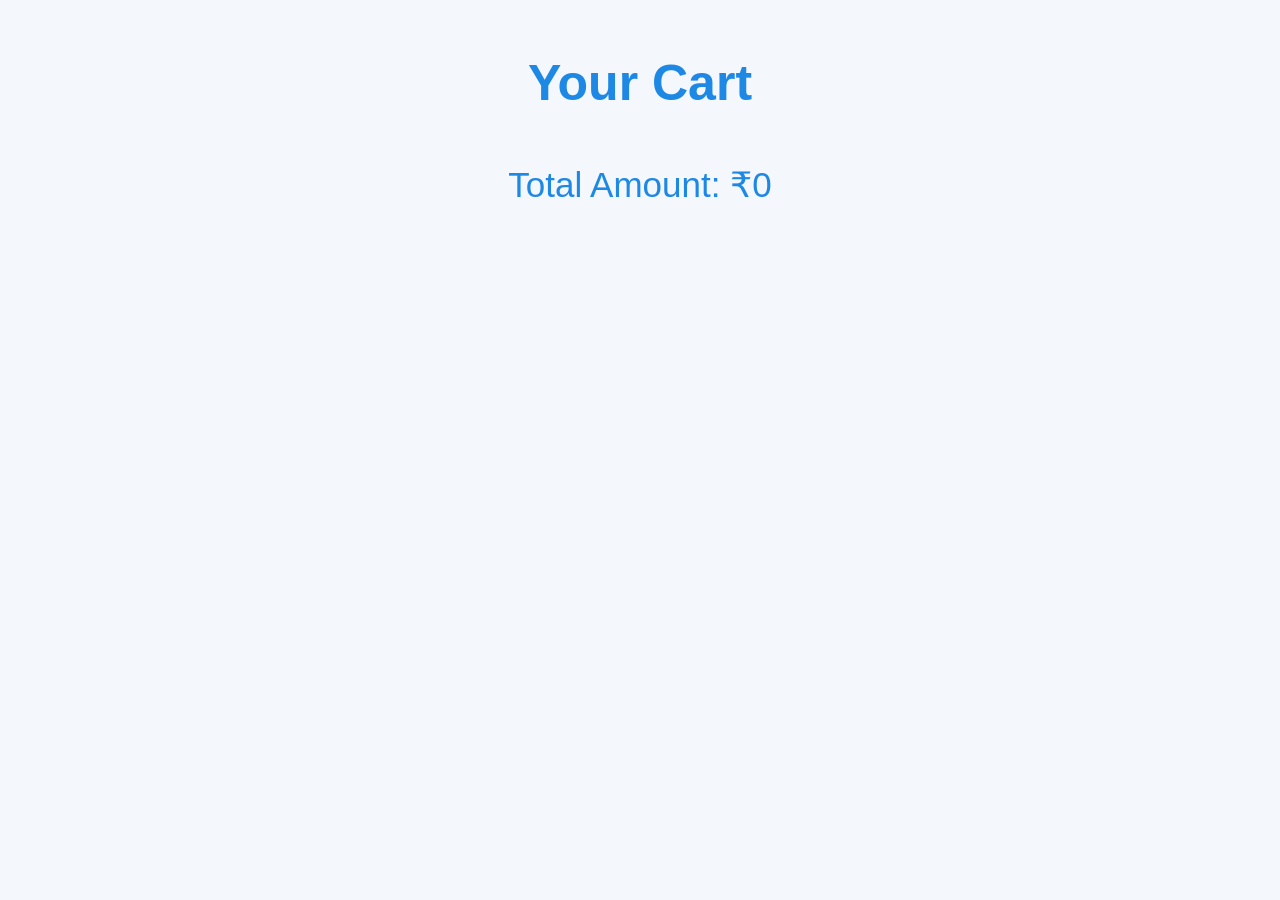
<file: cart.html>
<!DOCTYPE html>
<html>
<head>
    <title>Cart</title>

    <style>

        body{
            font-family:Arial;
            background:#f4f7fb;
            margin:0;
        }

        h1{
            text-align:center;
            color:#1e88e5;
            padding:20px;
            font-size:50px;
        }

        .cart-container{
            width:70%;
            margin:auto;
        }

        .cart-item{
            background:white;
            padding:25px;
            margin:20px;
            border-radius:15px;
            box-shadow:0 5px 15px rgba(0,0,0,0.1);
        }

        .cart-item h2{
            margin-bottom:15px;
        }

        .cart-item h3{
            color:#1e88e5;
        }

        .remove-btn{
            background:red;
            color:white;
            border:none;
            padding:10px 20px;
            border-radius:5px;
            cursor:pointer;
            margin-top:15px;
            font-size:16px;
        }

        .remove-btn:hover{
            background:darkred;
        }

        .total{
            text-align:center;
            font-size:35px;
            margin-top:30px;
            color:#1e88e5;
            margin-bottom:50px;
        }

    </style>

</head>

<body>

<h1>Your Cart</h1>

<div class="cart-container" id="cartItems">

</div>

<div class="total" id="totalPrice">

</div>

<script>

let cart = JSON.parse(localStorage.getItem("cart")) || [];

function displayCart()
{
    let cartHTML = "";

    let total = 0;

    cart.forEach(function(item,index){

        total += item.price;

        cartHTML += `
        
        <div class="cart-item">

            <h2>${item.name}</h2>

            <h3>₹${item.price}</h3>

            <button class="remove-btn"
            onclick="removeItem(${index})">
            Remove
            </button>

        </div>

        `;
    });

    document.getElementById("cartItems").innerHTML = cartHTML;

    document.getElementById("totalPrice").innerHTML =
    "Total Amount: ₹" + total;
}

function removeItem(index)
{
    cart.splice(index,1);

    localStorage.setItem("cart", JSON.stringify(cart));

    displayCart();
}

displayCart();

</script>

</body>
</html>
</file>
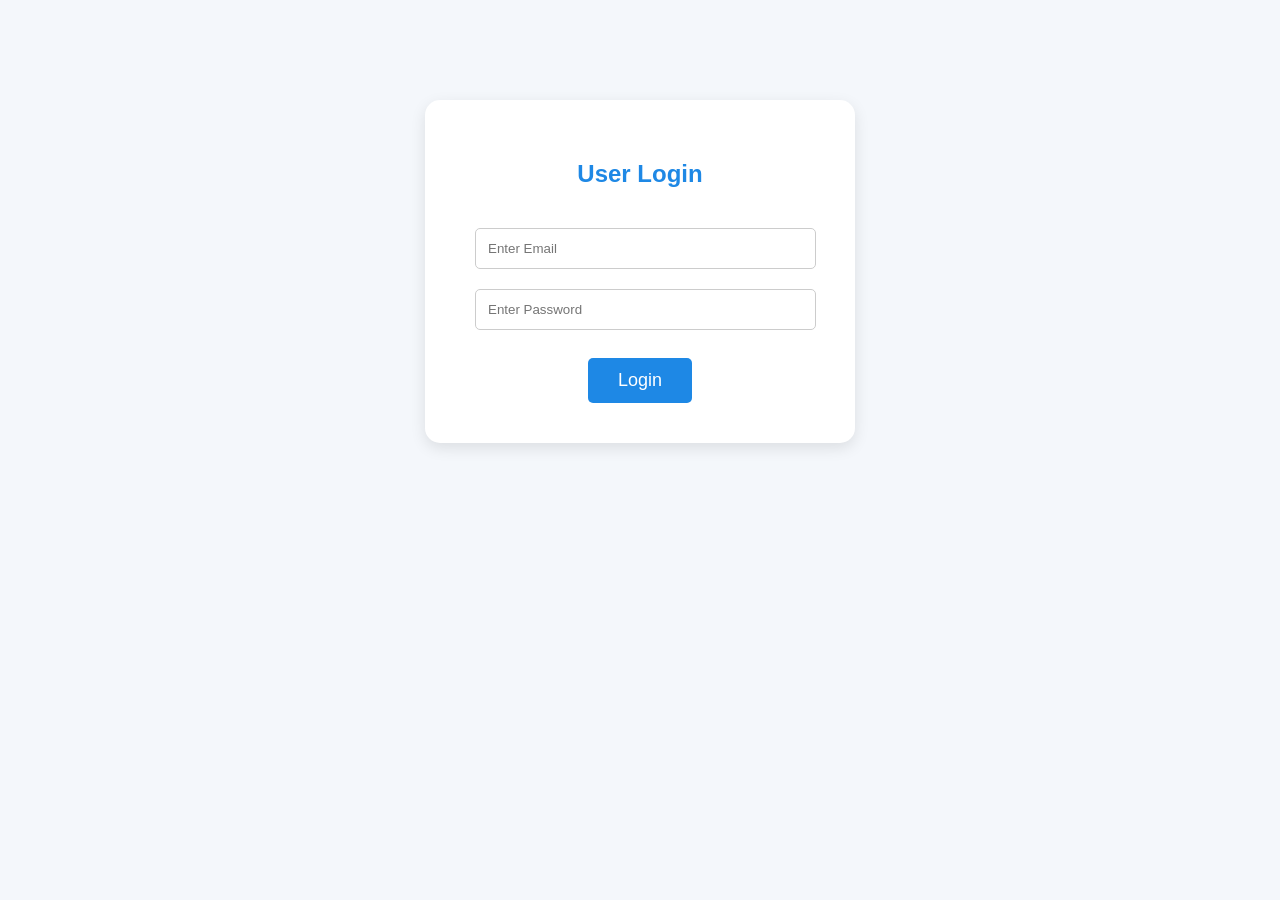
<file: login.html>
<!DOCTYPE html>
<html>
<head>
    <title>Login</title>

    <style>

        body{
            margin:0;
            font-family:Arial;
            background:#f4f7fb;
        }

        .login-box{
            width:350px;
            background:white;
            padding:40px;
            margin:100px auto;
            border-radius:15px;
            text-align:center;
            box-shadow:0 5px 15px rgba(0,0,0,0.1);
        }

        h2{
            color:#1e88e5;
            margin-bottom:30px;
        }

        input{
            width:90%;
            padding:12px;
            margin:10px;
            border:1px solid #ccc;
            border-radius:5px;
        }

        button{
            background:#1e88e5;
            color:white;
            border:none;
            padding:12px 30px;
            border-radius:5px;
            font-size:18px;
            cursor:pointer;
        }

    </style>

</head>

<body>

<div class="login-box">

<h2>User Login</h2>

<input type="email" id="email"
placeholder="Enter Email">

<input type="password" id="password"
placeholder="Enter Password">

<br><br>

<button onclick="login()">
Login
</button>

</div>

<script>

function login()
{
    let email =
    document.getElementById("email").value;

    localStorage.setItem("isLoggedIn","true");

    localStorage.setItem("userEmail",email);

    window.location.href="index.html";
}

</script>

</body>
</html>
</file>
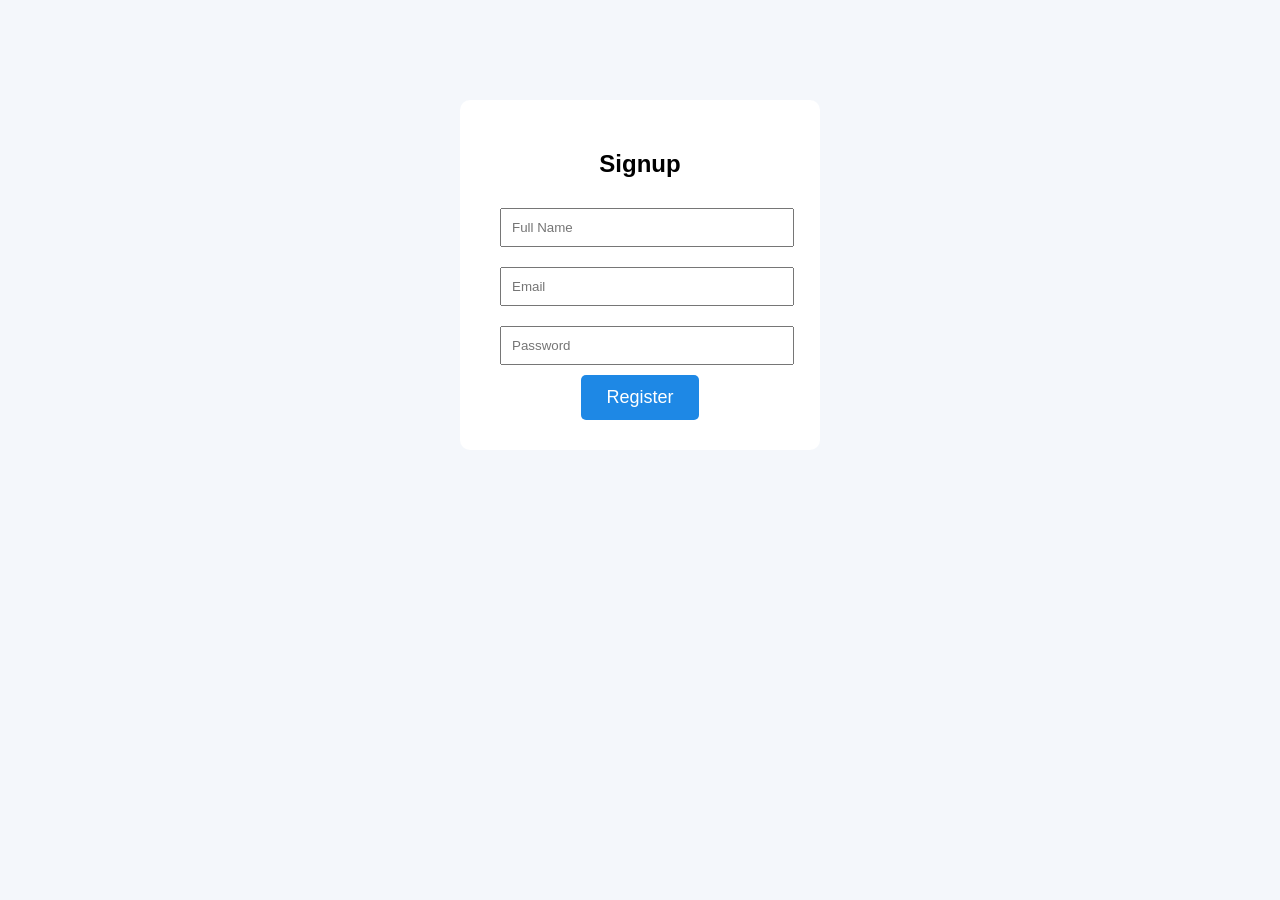
<file: signup.html>
<!DOCTYPE html>
<html>
<head>
    <title>Signup</title>
    <link rel="stylesheet" href="style.css">
</head>
<body>

<div class="form-box">

<h2>Signup</h2>

<input type="text" placeholder="Full Name">
<input type="email" placeholder="Email">
<input type="password" placeholder="Password">

<button onclick="register()">Register</button>

</div>

<script src="script.js"></script>

</body>
</html>
</file>
<file: style.css>
body{
    margin:0;
    font-family:Arial;
    background:#f4f7fb;
}

header{
    background:#1e88e5;
    color:white;
    padding:15px;
    text-align:center;
}

nav a{
    color:white;
    margin:10px;
    text-decoration:none;
    font-size:18px;
}

.hero{
    text-align:center;
    padding:100px;
}

button{
    padding:12px 25px;
    background:#1e88e5;
    color:white;
    border:none;
    border-radius:5px;
    font-size:18px;
}
.form-box{
    width:300px;
    margin:100px auto;
    background:white;
    padding:30px;
    border-radius:10px;
    text-align:center;
}

input{
    width:90%;
    padding:10px;
    margin:10px;
}
.medicine-container{
    display:flex;
    justify-content:center;
    flex-wrap:wrap;
    gap:25px;
    padding:30px;
}

.card{
    width:220px;
    background:white;
    border-radius:15px;
    padding:20px;
    text-align:center;
    box-shadow:0 5px 15px rgba(0,0,0,0.1);
    transition:0.3s;
}

.card:hover{
    transform:translateY(-5px);
}

.card img{
    border-radius:10px;
}

.card h3{
    margin:10px 0;
}

.card p{
    color:gray;
}

.card button{
    margin-top:10px;
}
</file>
